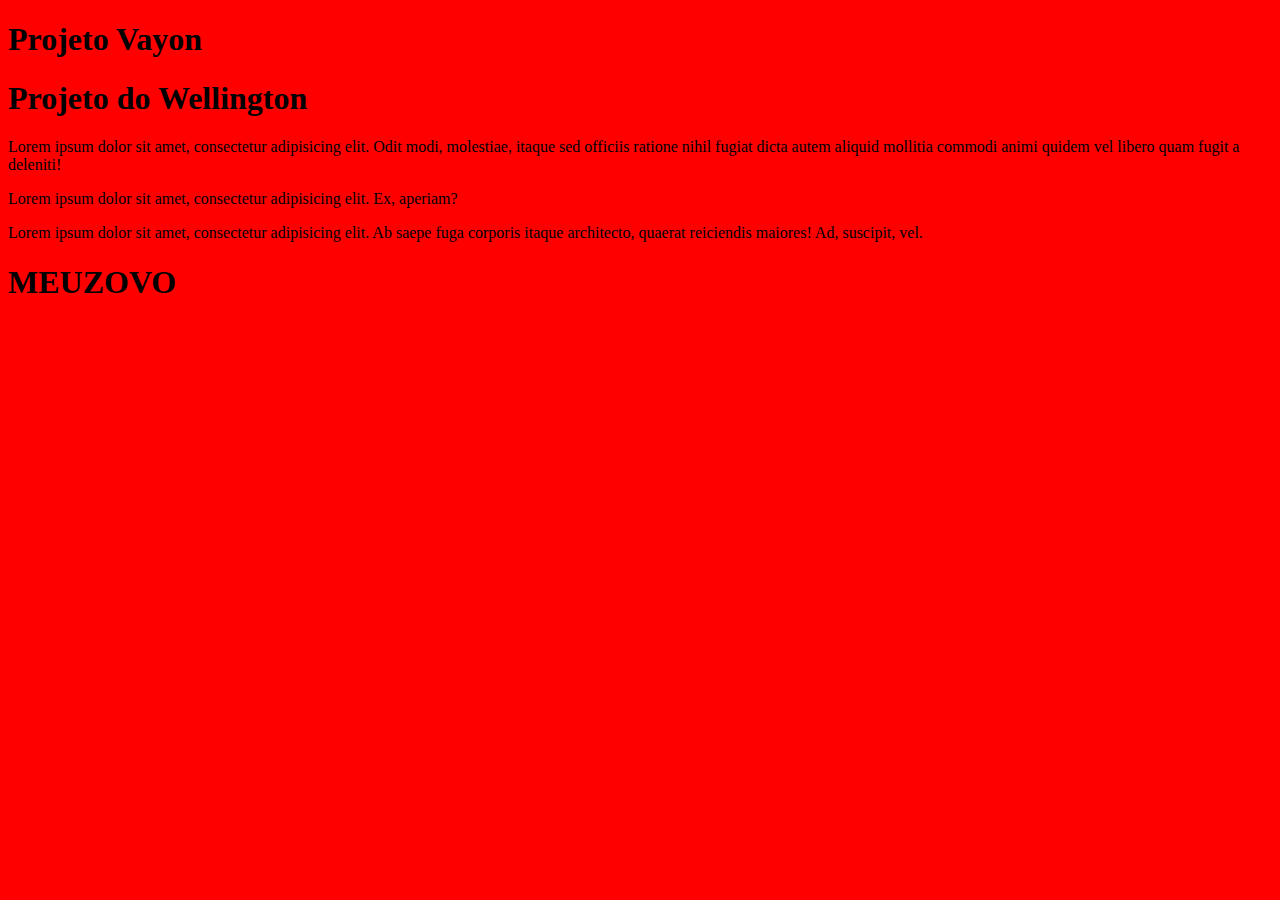
<file: index.html>
<!DOCTYPE html>
<html lang="pt-br">
<head>
	<meta charset="UTF-8">
	<title>curso git
	</title>
	<link rel="stylesheet" href="style.css
	">
</head>
<body>

	<main>	

        <h1>Projeto Vayon </h1>

	</main>
	<h1>Projeto do Wellington</h1>

	<p>Lorem ipsum dolor sit amet, consectetur adipisicing elit. Odit modi, molestiae, itaque sed officiis ratione nihil fugiat dicta autem aliquid mollitia commodi animi quidem vel libero quam fugit a deleniti!
	</p>
	
	 	<p>Lorem ipsum dolor sit amet, consectetur adipisicing elit. Ex, aperiam?</p>
	<p>
		Lorem ipsum dolor sit amet, consectetur adipisicing elit. Ab saepe fuga corporis itaque architecto, quaerat reiciendis maiores! Ad, suscipit, vel.
	</p>

	<h1>MEUZOVO</h1>


</body>
</html>
</file>
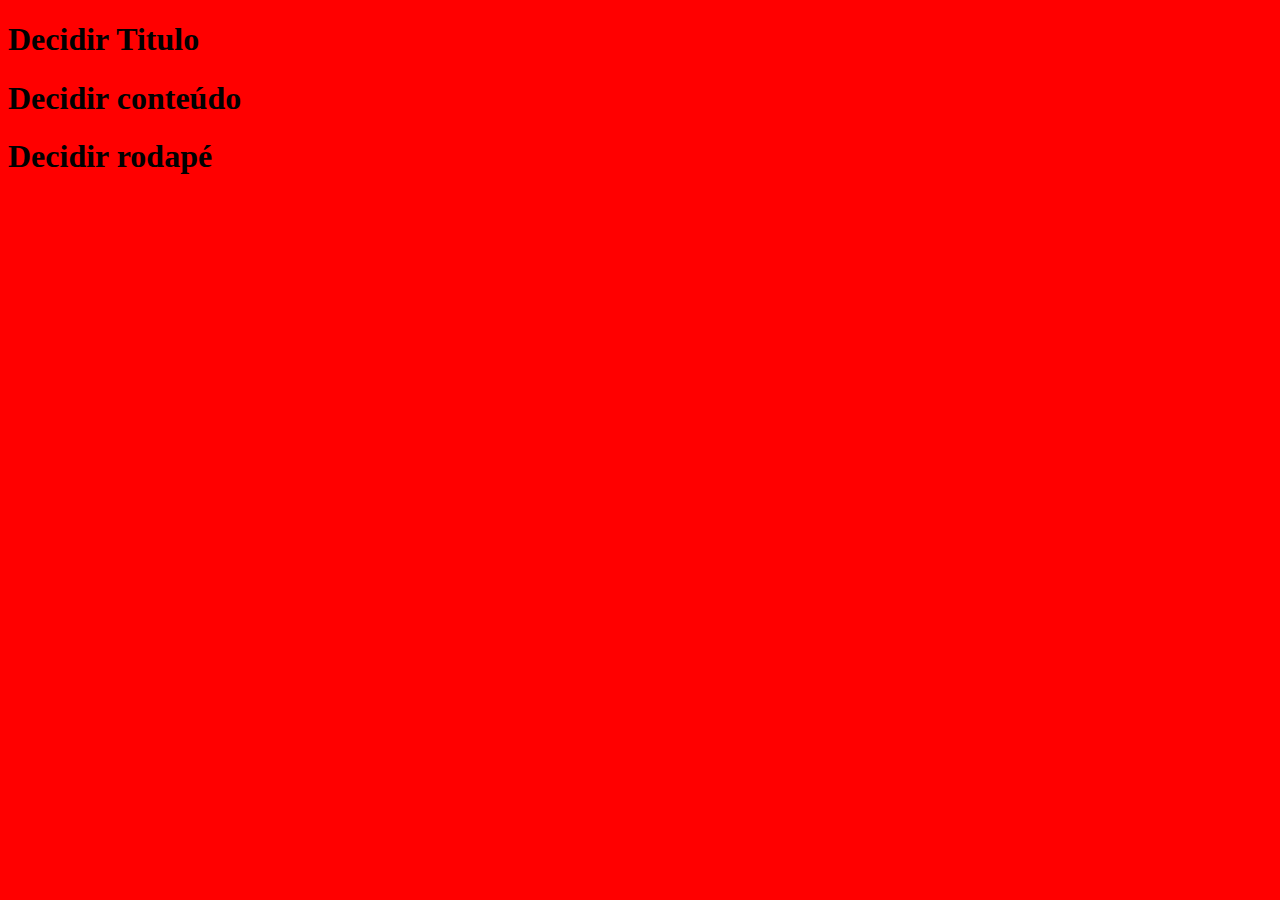
<file: proposta.html>
<!DOCTYPE html>
<html lang="pt-br">
<head>
	<meta charset="UTF-8">
	<title>Proposta</title>
	
 <link rel="stylesheet" href="style.css">

</head>
<body>
	<header>
			
		<div>
			<h1>Decidir Titulo</h1>
		</div>

	</header>
		
	<main>

		<div>
			<h1>Decidir conteúdo</h1>
		</div>

	</main>

	<footer>

		<div>
			<h1>Decidir rodapé</h1>
		</div>

	</footer>

</body>
</html>
</file>
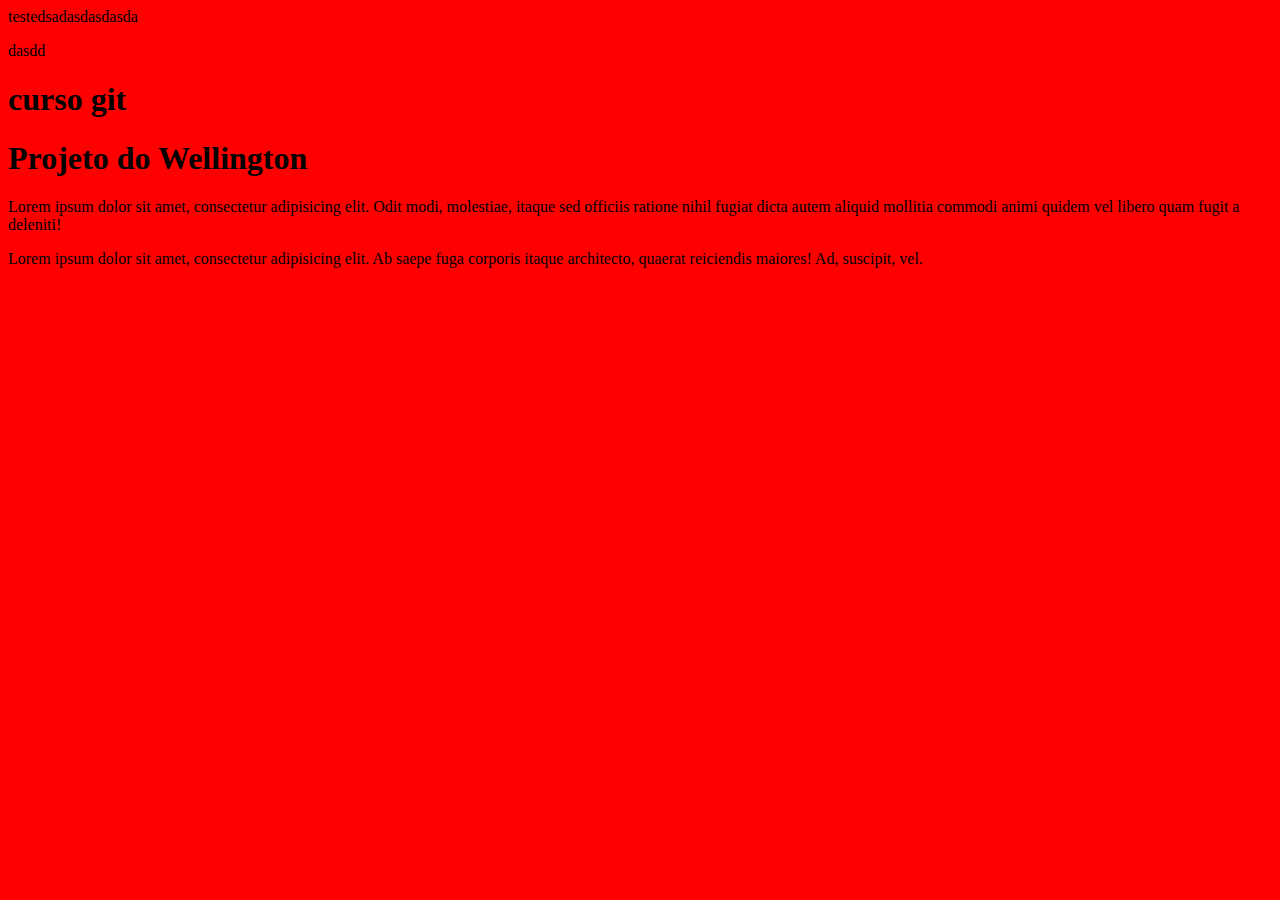
<file: proposta_1.html>
<!DOCTYPE html>
<html lang="pt-br">
<head>
	<meta charset="UTF-8">
	<title>curso git
	</title>
	<link rel="stylesheet" href="style.css
	">
</head>
<body>

	testedsadasdasdasda


	<p>dasdd
	</p>


	<main>	

		<h1>curso git</h1>

	</main>
	
	<h1>Projeto do Wellington</h1>

	<p>Lorem ipsum dolor sit amet, consectetur adipisicing elit. Odit modi, molestiae, itaque sed officiis ratione nihil fugiat dicta autem aliquid mollitia commodi animi quidem vel libero quam fugit a deleniti!</p>

	<p>
		Lorem ipsum dolor sit amet, consectetur adipisicing elit. Ab saepe fuga corporis itaque architecto, quaerat reiciendis maiores! Ad, suscipit, vel.
	</p>

</body>
</html>
</file>
<file: style.css>
body {
	background-color:  red;
	
}
</file>
